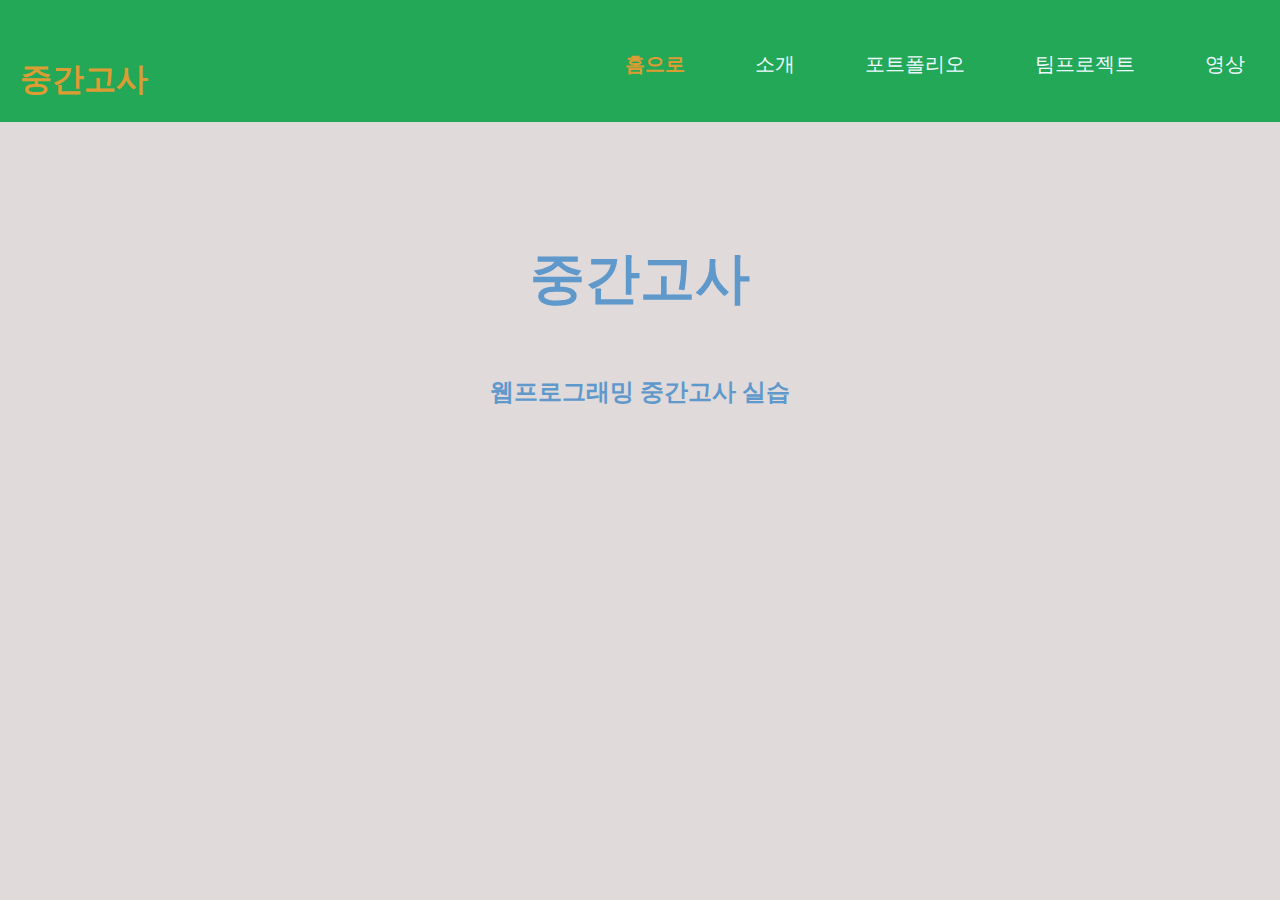
<file: ocm/index.html>
<!DOCTYPE html>
<html lang="en">

<head>
  <meta charset="UTF-8">
  <meta http-equiv="X-UA-Compatible" content="IE=edge">
  <meta name="viewport" content="width=device-width, initial-scale=1.0">
  <meta name="keywords" content="">
  <meta name="author" content="Chang min ,오창민">
  <title>중간고사 | 홈</title>
  <link rel="stylesheet" href="./css/style.css">
</head>

<body>
  <header>
    <div class="container">
      <div id="branding">
        <h1><span class="highlight">중간고사</span></h1>
      </div>
      <nav>
        <ul>
          <li class="current"><a href="index.html">홈으로</a></li>
          <li><a href="name.html">소개</a></li>
          <li><a href=" Portfolio.html">포트폴리오</a></li>
          <li><a href="project.html">팀프로젝트</a></li>
          <li><a href="cam.html">영상</a></li>
        </ul>
      </nav>
    </div>
  </header>

  <section id="showcase">
    <div class="container">
      <h1>중간고사</h1>
      <h2>웹프로그래밍 중간고사 실습</h2>
    </div>
  </section>




</body>

</html>
</file>
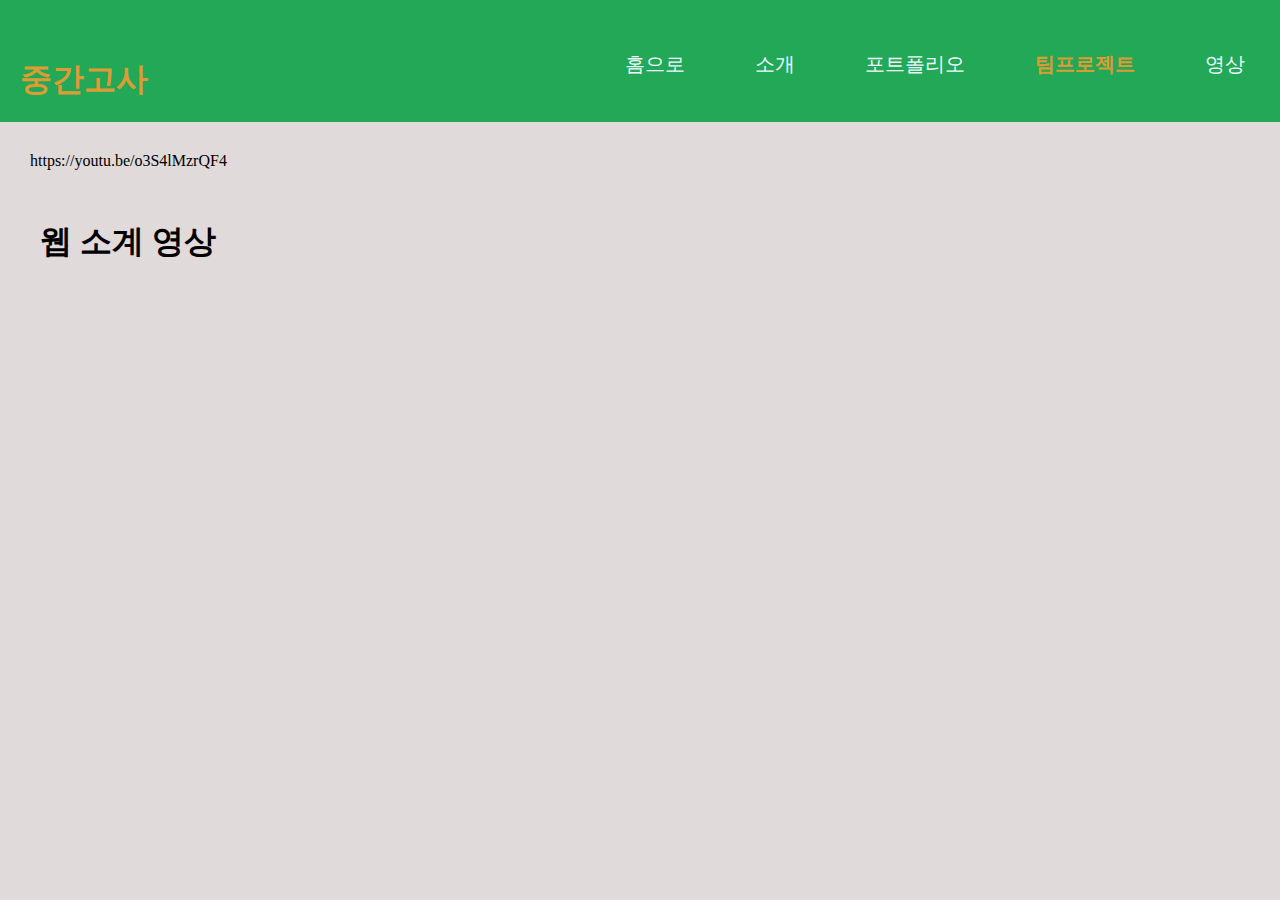
<file: ocm/cam.html>
<!DOCTYPE html>
<html lang="en">

<head>
  <meta charset="UTF-8">
  <meta http-equiv="X-UA-Compatible" content="IE=edge">
  <meta name="viewport" content="width=device-width, initial-scale=1.0">
  <meta name="keywords" content="">
  <meta name="author" content="Chang min ,오창민">
  <title>중간고사 | 영상</title>
  <link rel="stylesheet" href="./css/style.css">
</head>

<body>
  <header>
    <div class="container">
      <div id="branding">
        <h1><span class="highlight">중간고사</span></h1>
      </div>
      <nav>
        <ul>
          <li><a href="index.html">홈으로</a></li>
          <li><a href="name.html">소개</a></li>
          <li><a href="Portfolio.html">포트폴리오</a></li>
          <li class="current"><a href="project.html">팀프로젝트</a></li>
          <li><a href="cam.html">영상</a></li>
        </ul>
      </nav>
    </div>
  </header>

  <p>https://youtu.be/o3S4lMzrQF4</p>

  <h1>웹 소계 영상</h1>









</body>

</html>
</file>
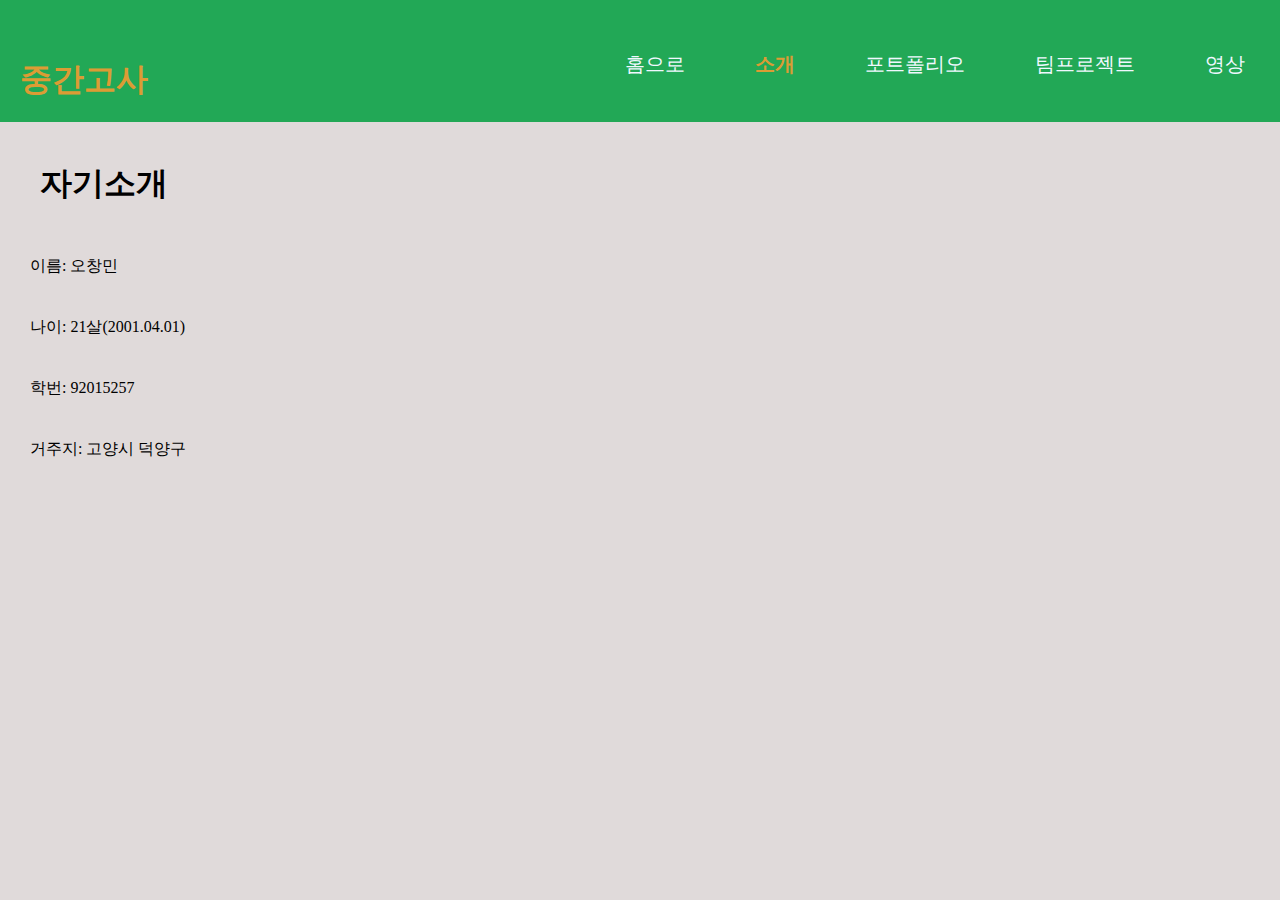
<file: ocm/name.html>
<!DOCTYPE html>
<html lang="en">

<head>
  <meta charset="UTF-8">
  <meta http-equiv="X-UA-Compatible" content="IE=edge">
  <meta name="viewport" content="width=device-width, initial-scale=1.0">
  <meta name="keywords" content="">
  <meta name="author" content="Chang min ,오창민">
  <title>중간고사 | 자기 소개</title>
  <link rel="stylesheet" href="./css/style.css">
</head>

<body>
  <header>
    <div class="container">
      <div id="branding">
        <h1><span class="highlight">중간고사</span></h1>
      </div>
      <nav>
        <ul>
          <li><a href="index.html">홈으로</a></li>
          <li class="current"><a href="name.html">소개</a></li>
          <li><a href=" Portfolio.html">포트폴리오</a></li>
          <li><a href="project.html">팀프로젝트</a></li>
          <li><a href="cam.html">영상</a></li>
        </ul>
      </nav>

    </div>
  </header>


  <h1>자기소개</h1>
  <p>이름: 오창민</p>
  <p>나이: 21살(2001.04.01)</p>
  <p>학번: 92015257</p>
  <p>거주지: 고양시 덕양구</p>





</body>

</html>
</file>
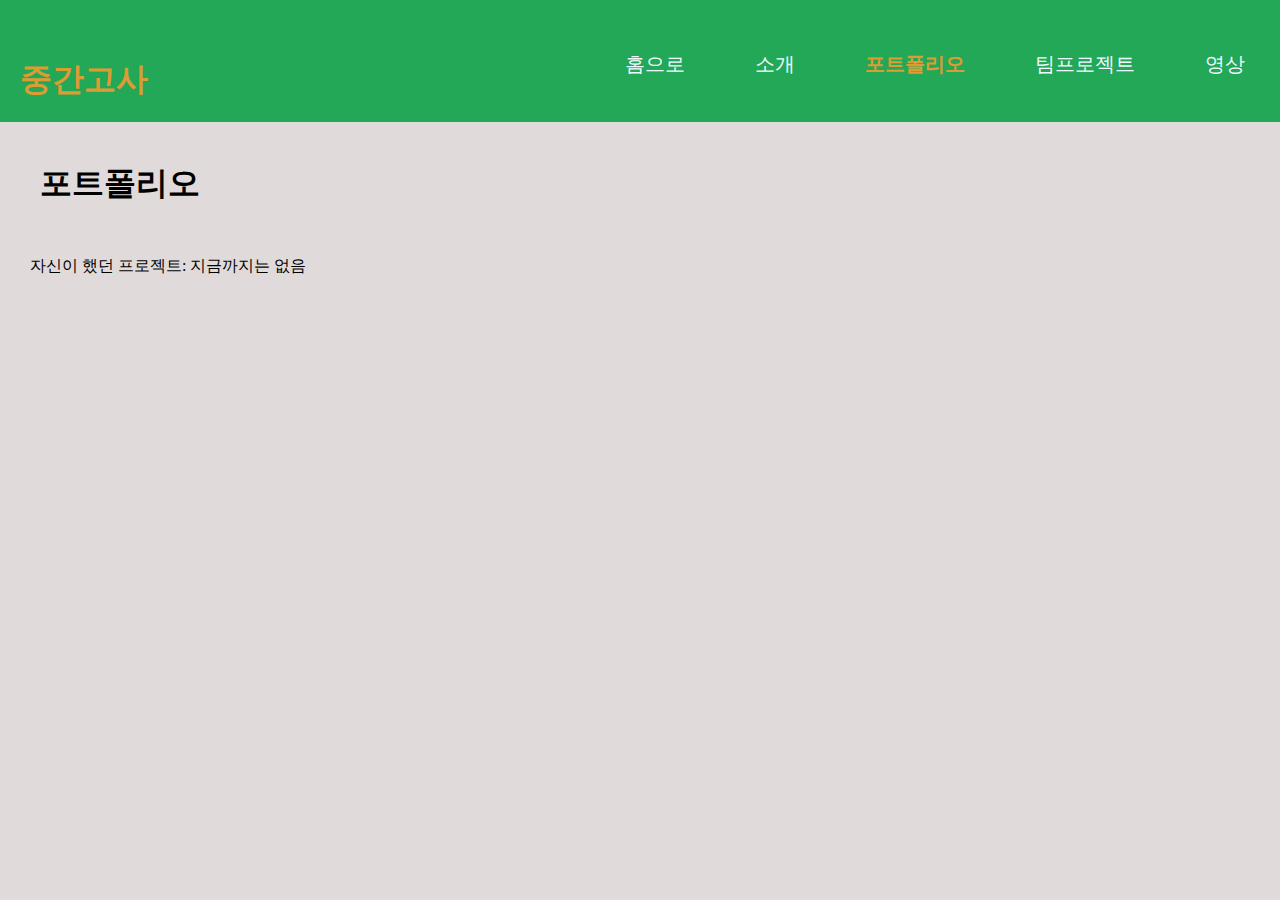
<file: ocm/Portfolio.html>
<!DOCTYPE html>
<html lang="en">

<head>
  <meta charset="UTF-8">
  <meta http-equiv="X-UA-Compatible" content="IE=edge">
  <meta name="viewport" content="width=device-width, initial-scale=1.0">
  <meta name="keywords" content="">
  <meta name="author" content="Chang min ,오창민">
  <title>중간고사 | 포트폴리오</title>
  <link rel="stylesheet" href="./css/style.css">
</head>

<body>
  <header>
    <div class="container">
      <div id="branding">
        <h1><span class="highlight">중간고사</span></h1>
      </div>
      <nav>
        <ul>
          <li><a href="index.html">홈으로</a></li>
          <li><a href="name.html">소개</a></li>
          <li class="current"><a href="Portfolio.html">포트폴리오</a></li>
          <li><a href="project.html">팀프로젝트</a></li>
          <li><a href="cam.html">영상</a></li>
        </ul>
      </nav>
    </div>
  </header>

  <h1>포트폴리오</h1>
  <p>자신이 했던 프로젝트: 지금까지는 없음</p>






</body>

</html>
</file>
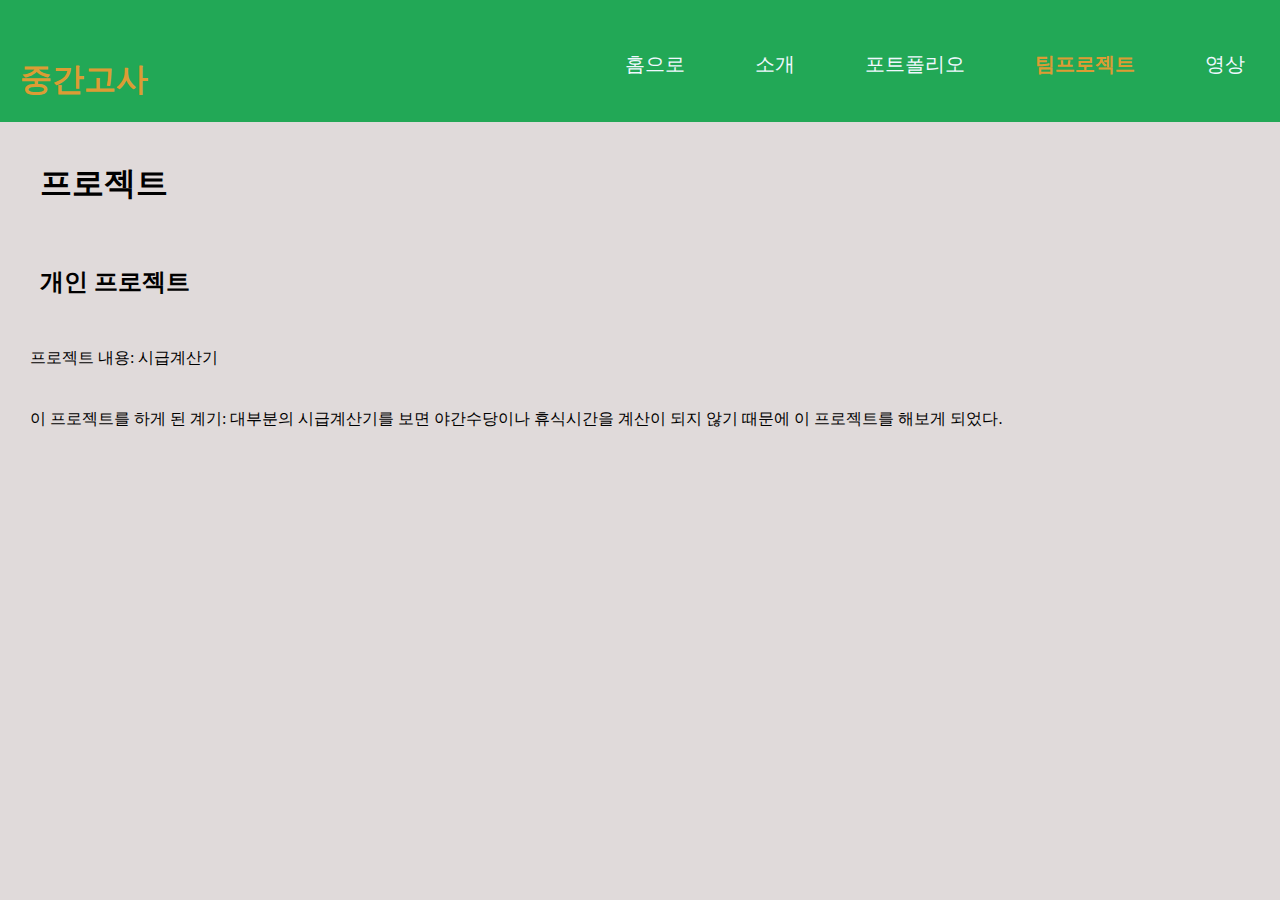
<file: ocm/project.html>
<!DOCTYPE html>
<html lang="en">

<head>
  <meta charset="UTF-8">
  <meta http-equiv="X-UA-Compatible" content="IE=edge">
  <meta name="viewport" content="width=device-width, initial-scale=1.0">
  <meta name="keywords" content="">
  <meta name="author" content="Chang min ,오창민">
  <title>중간고사 | 프로젝트</title>
  <link rel="stylesheet" href="./css/style.css">
</head>

<body>
  <header>
    <div class="container">
      <div id="branding">
        <h1><span class="highlight">중간고사</span></h1>
      </div>
      <nav>
        <ul>
          <li><a href="index.html">홈으로</a></li>
          <li><a href="name.html">소개</a></li>
          <li><a href="Portfolio.html">포트폴리오</a></li>
          <li class="current"><a href="project.html">팀프로젝트</a></li>
          <li><a href="cam.html">영상</a></li>
        </ul>
      </nav>
    </div>
  </header>

  <h1>프로젝트</h1>
  <h2>개인 프로젝트</h2>
  <p>프로젝트 내용: 시급계산기</p>
  <p>이 프로젝트를 하게 된 계기: 대부분의 시급계산기를 보면 야간수당이나 휴식시간을 계산이 되지 않기 때문에 이 프로젝트를 해보게 되었다.</p>







</body>

</html>
</file>
<file: ocm/css/style.css>
body{
  font: Arial, Helvetica, sans-serif;
  padding: 0%;
  margin: 0%;
  background-color: rgb(224, 218, 218);
}

.container{
  width: 85;
  margin:  auto;
  overflow: hidden;
}

ul{
  margin: 0;
  padding: 0%;
}

/*header*/

header{
  background-color: rgb(34, 168, 86);
  color: antiquewhite;
  padding-top: 38px;
  min-height: 65px;
}

header a {
  color: aliceblue;
  text-decoration: none;
  font-size: 20px;
}

header li {
  display: inline;
  padding: 0 35px;
  float: left;
}

header #branding{
  float: left;
}

header #branding h1{
  margin: 0%;
}

header nav {
  float: right;
  margin-top: 13px;
}

header .highlight, header .current a{
  color: #dc9c34;
  font-weight: bold;
}

header a:hover{
  color: aqua;
  font-weight: bold;
}

h1{
  margin: 20px;
  padding: 20px;
}

h2{
  margin: 20px;
  padding: 20px;
}

p{
  margin: 20px;
  padding: 10px;
}

/*showcase*/

#showcase{
  min-height: 450px;
  background: url()no-repeat;
  text-align: center;
  color: rgb(95, 153, 204);
}

#showcase h1{
  margin-top: 100px;
  font-size: 55px;
  margin-bottom: 20px;
}

#showcase p{
  font-size: 20px;
}



/*footer*/
</file>
